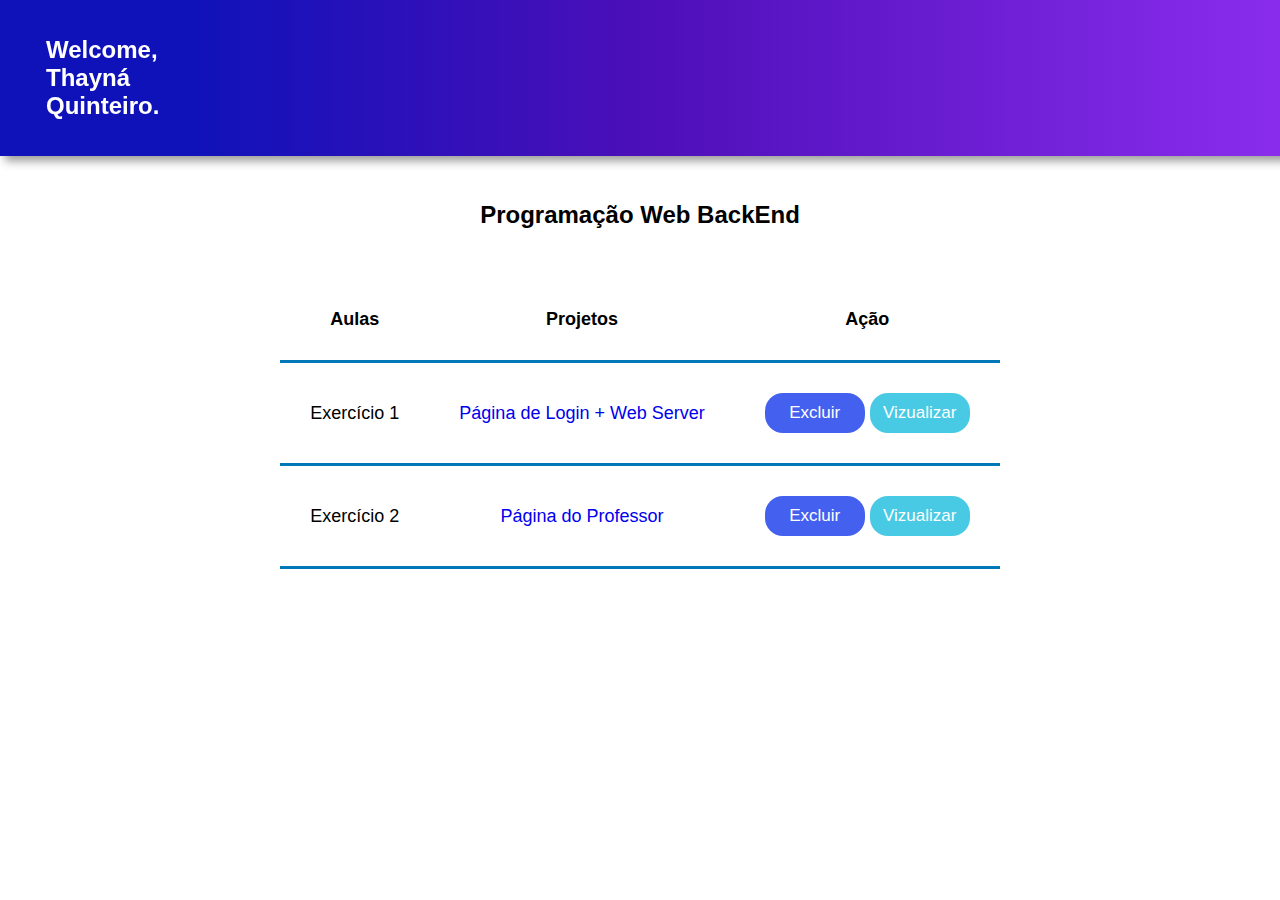
<file: funcionando/index.html>
<!DOCTYPE html>
<html lang="pt-BR">

<head>
    <meta charset="UTF-8">
    <meta name="viewport" content="width=device-width, initial-scale=1.0">
    <meta name="author" content="Thayná Quinteiro">
    <title>Portifólio</title>
</head>


<style>
    @import url('https://fonts.googleapis.com/css2?family=Raleway:ital,wght@0,100..900;1,100..900&family=Roboto+Condensed:ital,wght@0,100..900;1,100..900&display=swap');

    * {
        margin: 0px;
        padding: 0px;
    }

    body {
        width: 100%;
    }

    header {
        display: flex;
        width: 100%;
        padding: 4vh;
        align-items: center;
        font-family: "Roboto-Condensed", sans-serif;
        font-size: 16px;
        color: #ffff;
        background: linear-gradient(90deg, rgba(15,18,185,1) 14%, rgba(77,15,185,1) 48%, rgba(137,44,236,1) 94%);
        filter: drop-shadow(5px 5px 5px rgba(0 0 0 / 40%));
    }

    .nav-bar {
        display: flex;
        justify-content: center;
        align-items: center;
        padding: 0 10px 0 10px;
    }
    .nav-bar h2{
        padding-right: 130vh;
        align-items: center;
    }
    .nav-bar button {
        display: flex;
        padding: 15px 20px 15px 20px;
        border: none;
        background-color: #3a86ff;
        border-radius: 18px;
        color: white;
        font-family: "Roboto-Condensed", sans-serif;
        font-size: 16px;
    }

    .titulos {
        display: flex;
        justify-content: space-around;
        align-items: center;
        font-family: "Roboto-Condensed", sans-serif;
        font-size: 18px;
        margin-top: 25px;
    }


    .nav-bar button:hover {
        -webkit-filter: drop-shadow(5px 5px 5px rgba(0 0 0 / 40%));
        filter: drop-shadow(5px 5px 5px rgba(0 0 0 / 40%));
        transition: 0.5s;
        background-color: #7209B7;
    }


    div h1 {
        display: flex;
        justify-content: center;
        align-items: center;
        font-family: "Roboto-Condensed", sans-serif;
        font-size: 24px;
        padding-top: 20px;
    }

    .tabela {
        display: flex;
        justify-content: center;
        align-items: center;
        padding-top: 50px;
    }

    table,
    th,
    td {
        border-collapse: collapse;
        /*define a separação entre as bordar*/
        padding: 30px;
        text-align: center;
        font-family: "Roboto-Condensed", sans-serif;
        font-size: 18px;
        border-bottom: 3px solid #0077b6;
    }

    button#exclude {
        width: 100px;
        background-color: #4361EE;
        padding: 10px 10px 10px 10px;
        align-items: center;
        border: none;
        font-family: "Roboto-Condensed", sans-serif;
        font-size: 17px;
        color: white;
        border-radius: 18px;
    }


    button#view {
        width: 100px;
        background-color: #48cae4;
        padding: 10px 10px 10px 10px;
        align-items: center;
        border: none;
        font-family: "Roboto-Condensed", sans-serif;
        font-size: 17px;
        color: white;
        border-radius: 18px;
    }

    button#view:hover,
    button#exclude:hover {
        transition: 0.2s;
        background-color: #7209B7;
    }

    a{
        text-decoration: none;
    }
</style>

<body>

    <header>
        <nav>
            <div class="nav-bar">
               
                <h2>Welcome, Thayná Quinteiro.</h2>
                <button>Cadastrar Projeto</button>
               
            </div>
        </nav>
    </header>

    <main>
        <div class="titulos">
            <h1>Programação Web BackEnd</h1>
           
        </div>

        <div class="tabela">
            <table>

                <tr>
                    <th>Aulas</th>
                    <th>Projetos</th>
                    <th>Ação</th>
                </tr>

                <tr>
                    <td>Exercício 1</td>
                    <td><a href="login">Página de Login + Web Server</a></td>
                    <td>
                        <button id="exclude">Excluir</button>
                        <button id="view">Vizualizar</button>
                    </td>
                </tr>

                <tr>
                    <td>Exercício 2</td>
                    <td><a href="#">Página do Professor</a></td>
                    <td>
                        <button id="exclude">Excluir</button>
                        <button id="view">Vizualizar</button>
                    </td>
                </tr>

            </table>
        </div>

    </main>


</body>
</body>

</html>
</file>
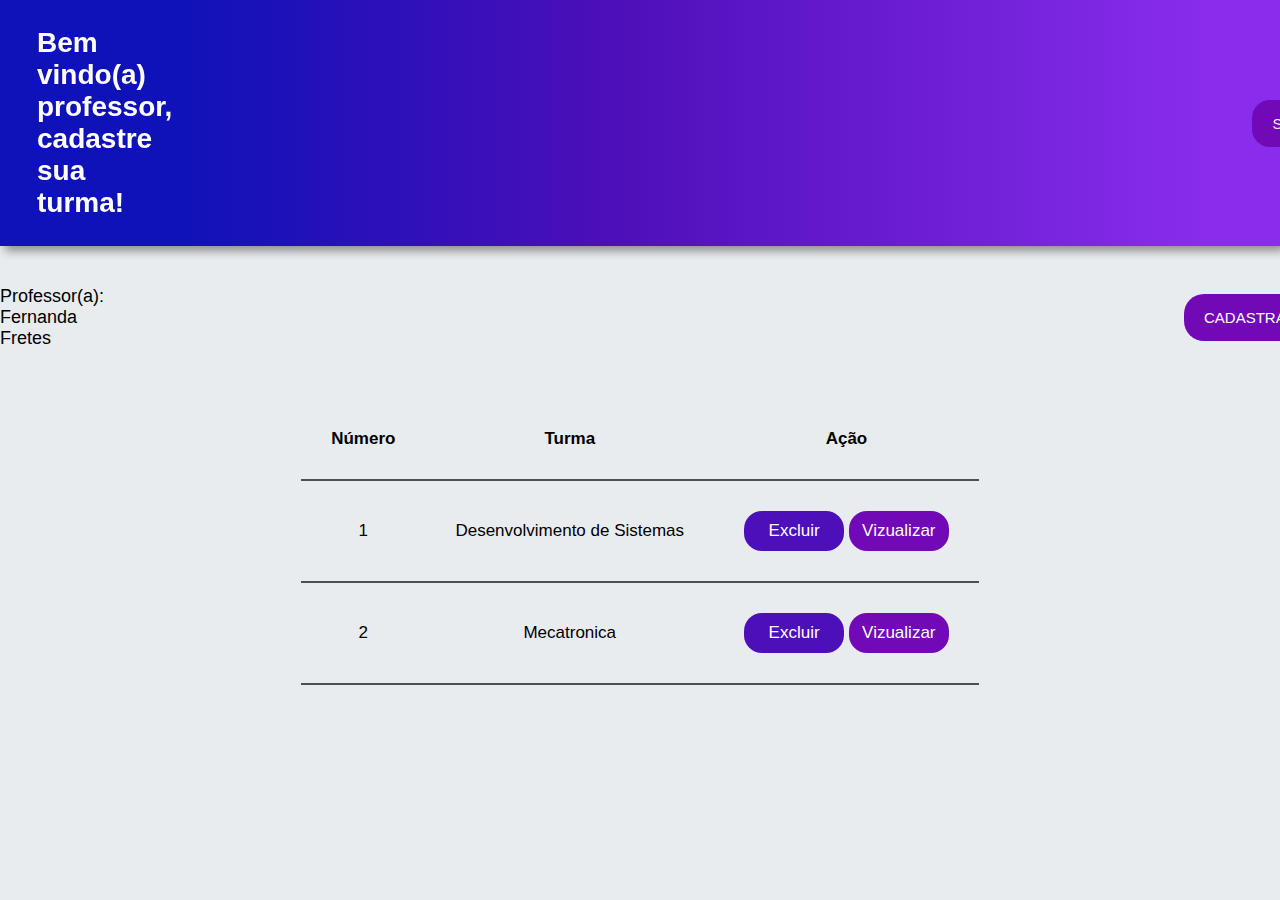
<file: funcionando/page_professor.html>
<!DOCTYPE html>
<html lang="pt-BR">

<head>
    <meta charset="UTF-8">
    <meta name="viewport" content="width=device-width, initial-scale=1.0">
    <meta name="author" content="Thayná Quinteiro">
    <title>Portifólio</title>
</head>


<style>
    @import url('https://fonts.googleapis.com/css2?family=Raleway:ital,wght@0,100..900;1,100..900&family=Roboto+Condensed:ital,wght@0,100..900;1,100..900&display=swap');

    * {
        margin: 0px;
        padding: 0px;
    }

    body {
        width: 100%;
        background-color: #e9ecef;
    }

    header {
        display: flex;
        /* width: 100%; */
        padding: 3vh;
        justify-content: space-around;
        align-items: center;
        font-family: "Roboto-Condensed", sans-serif;
        font-size: 14px;
        color: #ffff;
        background: linear-gradient(90deg, rgba(15,18,185,1) 14%, rgba(77,15,185,1) 48%, rgba(137,44,236,1) 94%);
        filter: drop-shadow(5px 5px 5px rgba(0 0 0 / 40%));
    }

    .nav-bar {
        display: flex;
        /* justify-content: center; */
        justify-content: space-around;
        align-items: center;
        padding: 0 10px 0 10px;
    }
    .nav-bar h1{
        padding-right: 120vh;
        align-items: center;
    }
    .nav-bar button {
        display: flex;
        padding: 15px 20px 15px 20px;
        border: none;
        background-color:#7209B7 ;
        border-radius: 18px;
        color: white;
        font-family: "Roboto-Condensed", sans-serif;
        font-size: 15px;
    }

    
    .nav-bar button:hover {
        -webkit-filter: drop-shadow(5px 5px 5px rgba(0 0 0 / 40%));
        filter: drop-shadow(5px 5px 5px rgba(0 0 0 / 40%));
        transition: 0.5s;
        background-color: rgba(77,15,185,1);
    }


    .titulos {
        display: flex;
        justify-content: space-evenly;
        align-items: center;
        font-family: "Roboto-Condensed", sans-serif;
        font-size: 16px;
        margin-top: 40px;
    }
    

    .titulos button{
        display: flex;
        padding:15px 20px 15px 20px;
		align-items:center;
		border:none;
		background-color:#7209B7;
		border-radius: 20px;
		color: white;
		font-family: "Nunito", sans-serif;
		font-size: 15px;
    }

    .titulos button:hover {
        transition: 0.5s;
        background-color: rgba(77,15,185,1);
    }

    .titulos p {
        display: flex;
        padding-right: 120vh;
        justify-content: center;
        align-items: center;
        font-family: "Roboto-Condensed", sans-serif;
        font-size: 18px;
    }

    .tabela {
        display: flex;
        justify-content: center;
        align-items: center;
        padding-top: 50px;
    }

    table,
    th,
    td {
        border-collapse: collapse;
        /*define a separação entre as bordar*/
        padding: 30px;
        text-align: center;
        font-family: "Roboto-Condensed", sans-serif;
        font-size: 17px;
        border-bottom: 2px solid #495057;
    }

    button#exclude {
        width: 100px;
        background-color:rgba(77,15,185,1);
        padding: 10px 10px 10px 10px;
        align-items: center;
        border: none;
        font-family: "Roboto-Condensed", sans-serif;
        font-size: 17px;
        color: white;
        border-radius: 18px;
    }


    button#view {
        width: 100px;
        background-color: #7209B7;
        padding: 10px 10px 10px 10px;
        align-items: center;
        border: none;
        font-family: "Roboto-Condensed", sans-serif;
        font-size: 17px;
        color: white;
        border-radius: 18px;

    }

    button#view:hover,
    button#exclude:hover {
        transition: 0.1s;
        background-color: rgba(15,18,185,1);
    }

    a{
        text-decoration: none;
    }
</style>

<body>

    <header>
        <nav>
            <div class="nav-bar">
               
                <h1>Bem vindo(a) professor, cadastre sua turma!</h1>
                <button>SAIR</button>
               
            </div>
        </nav>
    </header>

    <main>
        <div class="titulos">
           <p>Professor(a): Fernanda Fretes</p>  <!-- aqq o servidor vai ter que jogar o nome inserido no cadastro -->
           <form action="/cadastrar_turma"><button type="submit" name="tela_cadastro">CADASTRAR</button></form>
        </div>

        <div class="tabela">
            <table>

                <tr>
                    <th>Número</th>
                    <th>Turma</th>
                    <th>Ação</th>
                </tr>

                <tr>
                    <td>1</td>
                    <td>Desenvolvimento de Sistemas</td>
                    <td>
                        <button id="exclude">Excluir</button>
                        <button id="view">Vizualizar</button>
                    </td>
                </tr>

                <tr>
                    <td>2</td>
                    <td>Mecatronica</td>
                    <td>
                        <button id="exclude">Excluir</button>
                        <button id="view">Vizualizar</button>
                    </td>
                </tr>

            </table>
        </div>

    </main>


</body>
</body>

</html>
</file>
